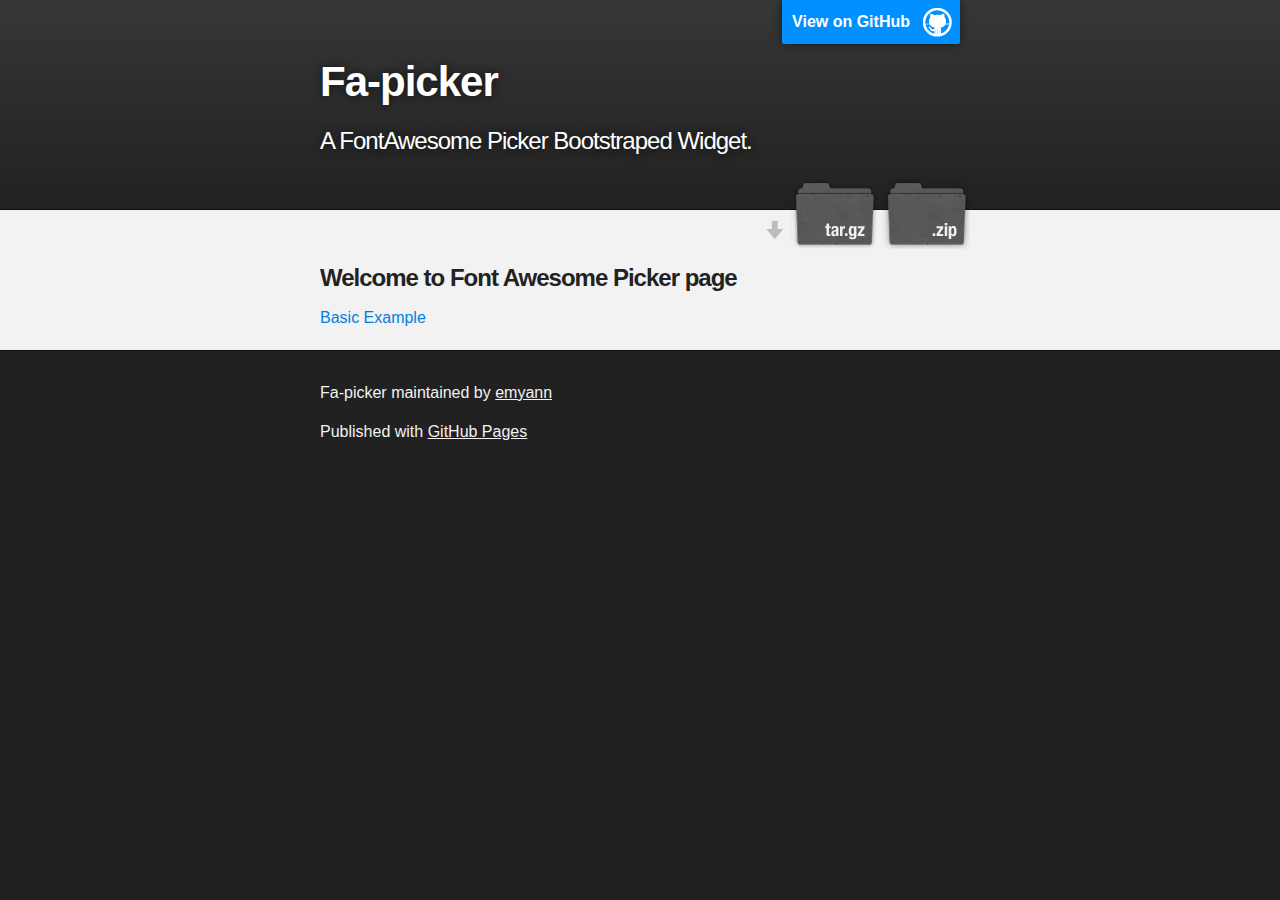
<file: index.html>
<!DOCTYPE html>
<html>

  <head>
    <meta charset='utf-8' />
    <meta http-equiv="X-UA-Compatible" content="chrome=1" />
    <meta name="description" content="Fa-picker : A FontAwesome Picker Bootstraped Widget." />

    <link rel="stylesheet" type="text/css" media="screen" href="stylesheets/stylesheet.css">

    <title>Fa-picker</title>
  </head>

  <body>

    <!-- HEADER -->
    <div id="header_wrap" class="outer">
        <header class="inner">
          <a id="forkme_banner" href="https://github.com/emyann/fa-picker">View on GitHub</a>

          <h1 id="project_title">Fa-picker</h1>
          <h2 id="project_tagline">A FontAwesome Picker Bootstraped Widget.</h2>

            <section id="downloads">
              <a class="zip_download_link" href="https://github.com/emyann/fa-picker/zipball/master">Download this project as a .zip file</a>
              <a class="tar_download_link" href="https://github.com/emyann/fa-picker/tarball/master">Download this project as a tar.gz file</a>
            </section>
        </header>
    </div>

    <!-- MAIN CONTENT -->
    <div id="main_content_wrap" class="outer">
      <section id="main_content" class="inner">
        <h3>
<a name="welcome-to-github-pages" class="anchor" href="#welcome-to-github-pages"><span class="octicon octicon-link"></span></a>Welcome to Font Awesome Picker page</h3>
<a href="demo1">Basic Example</a>
      </section>
    </div>

    <!-- FOOTER  -->
    <div id="footer_wrap" class="outer">
      <footer class="inner">
        <p class="copyright">Fa-picker maintained by <a href="https://github.com/emyann">emyann</a></p>
        <p>Published with <a href="http://pages.github.com">GitHub Pages</a></p>
      </footer>
    </div>

    

  </body>
</html>
</file>
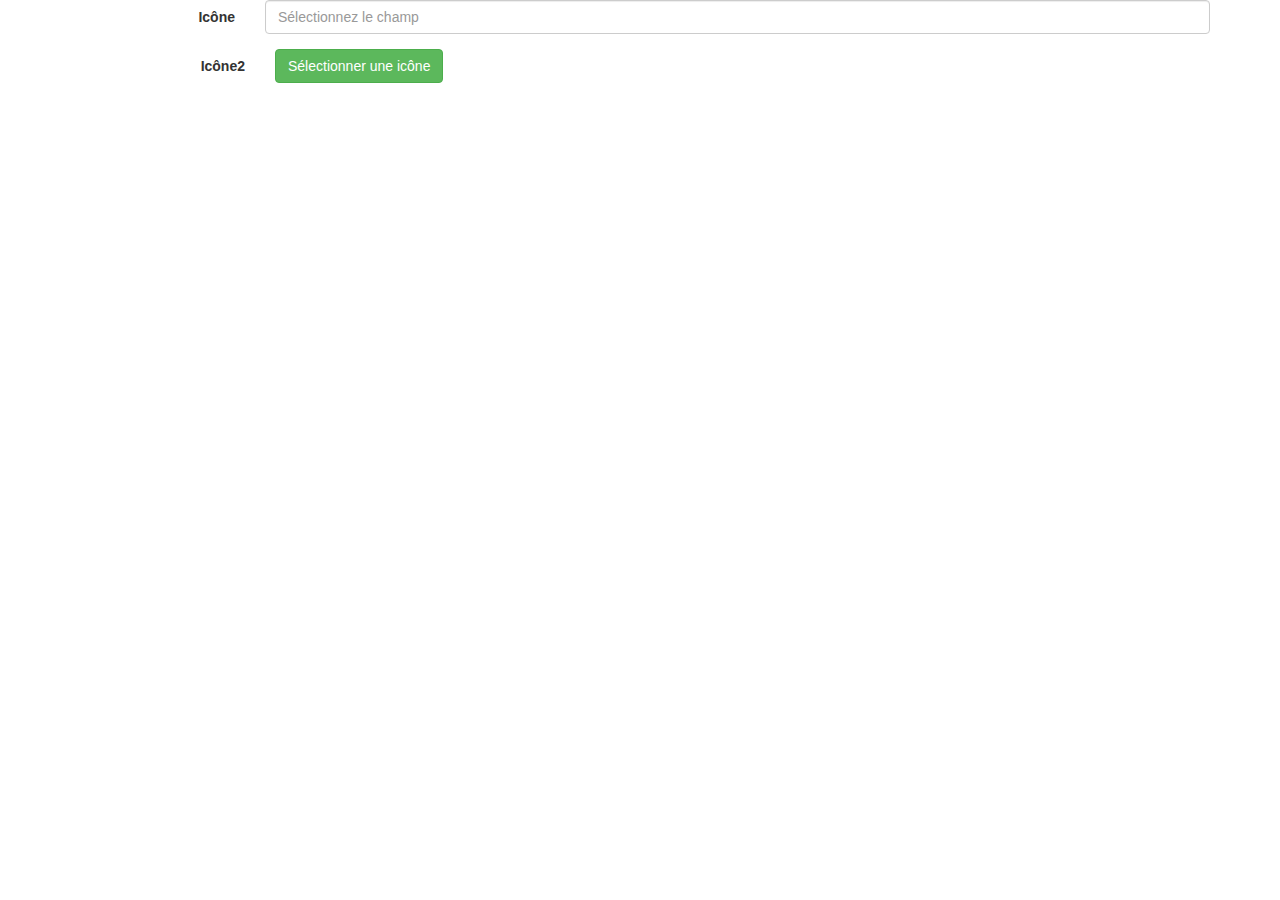
<file: demo/index.html>
<!DOCTYPE html>
<html>

<head>
    <title>Font Awesome Picker</title>
    <meta charset="utf-8">
    <link rel="stylesheet" href="//netdna.bootstrapcdn.com/bootstrap/3.1.1/css/bootstrap.min.css">
    <link href="//netdna.bootstrapcdn.com/font-awesome/4.0.3/css/font-awesome.css" rel="stylesheet">
    <link rel="stylesheet" href="../src/jquery.fa-picker.css">


</head>

<body>
    <div class="container">
        <div class="row">
            <div class="form-horizontal col-sm-12">
                <div class="form-group">
                    <label for="TileIcon" class="col-sm-2 control-label">Icône</label>
                    <div class="col-sm-10">
                        <input type="text" class="form-control" id="TileIcon" name="TileIcon" data-dnp-widget="fapicker" title="Nom de l'icône" placeholder="Sélectionnez le champ" value="">
                    </div>
                </div>
                    <label for="TileIcon2" class="col-sm-2 control-label">Icône2</label>
                    <div class="col-sm-4">
                       <button type="button" class="btn btn-success" id="TileIcon2">Sélectionner une icône</button>
                    </div>
                </div>
            </div>
            <div id="result" class="col-sm-12"></div>
        </div>
        <div class="row">

            <!-- Modal -->
            <div class="modal fade" id="faModal" tabindex="-1" role="dialog" aria-labelledby="myModalLabel" aria-hidden="true">
                <div class="modal-dialog">
                    <div class="modal-content">
                        <div class="modal-header clearfix">
                            <button type="button" class="close" data-dismiss="modal" aria-hidden="true">&times;</button>
                            <h4 class="modal-title col-sm-3" id="myModalLabel">
                              Trier par:
                            </h4>
                            <div class="btn-group fa-sorters-toolbar col-sm-8" data-toggle="buttons">
                                    <label class="btn btn-primary ">
                                        <input type="radio" data-dnp-action="sortBy" name="options" id="option1">Tous
                                    </label>
                                    <label class="btn btn-primary" data-dnp-action="sortBy" data-sort-value="name">
                                        <input type="radio" name="options" id="option2">Nom
                                    </label>
                                </div>
                        </div>
                        <div class="modal-body clearfix">
                            
                        </div>
                        <div class="modal-footer">
                            <button type="button" class="btn btn-default" data-dismiss="modal">Close</button>
                            <button type="button" class="btn btn-primary">Save changes</button>
                        </div>
                    </div>
                </div>
            </div>

        </div>


        <script src="http://ajax.googleapis.com/ajax/libs/jquery/2.0.0/jquery.min.js"></script>
        <script src="//netdna.bootstrapcdn.com/bootstrap/3.1.1/js/bootstrap.min.js"></script>
        <script src="../src/lib/isotope/isotope.pkgd.min.js"></script>
         <script src="../src/lodash.min.js"></script>
        <script src="../src/jquery.fa-picker.js"></script>
        <script>
        $(function() {
            $("#TileIcon,#TileIcon2").faPicker({
                iconsFile:"../src/jquery.fa-picker.json"
            });
        });
        </script>

</body>

</html>
</file>
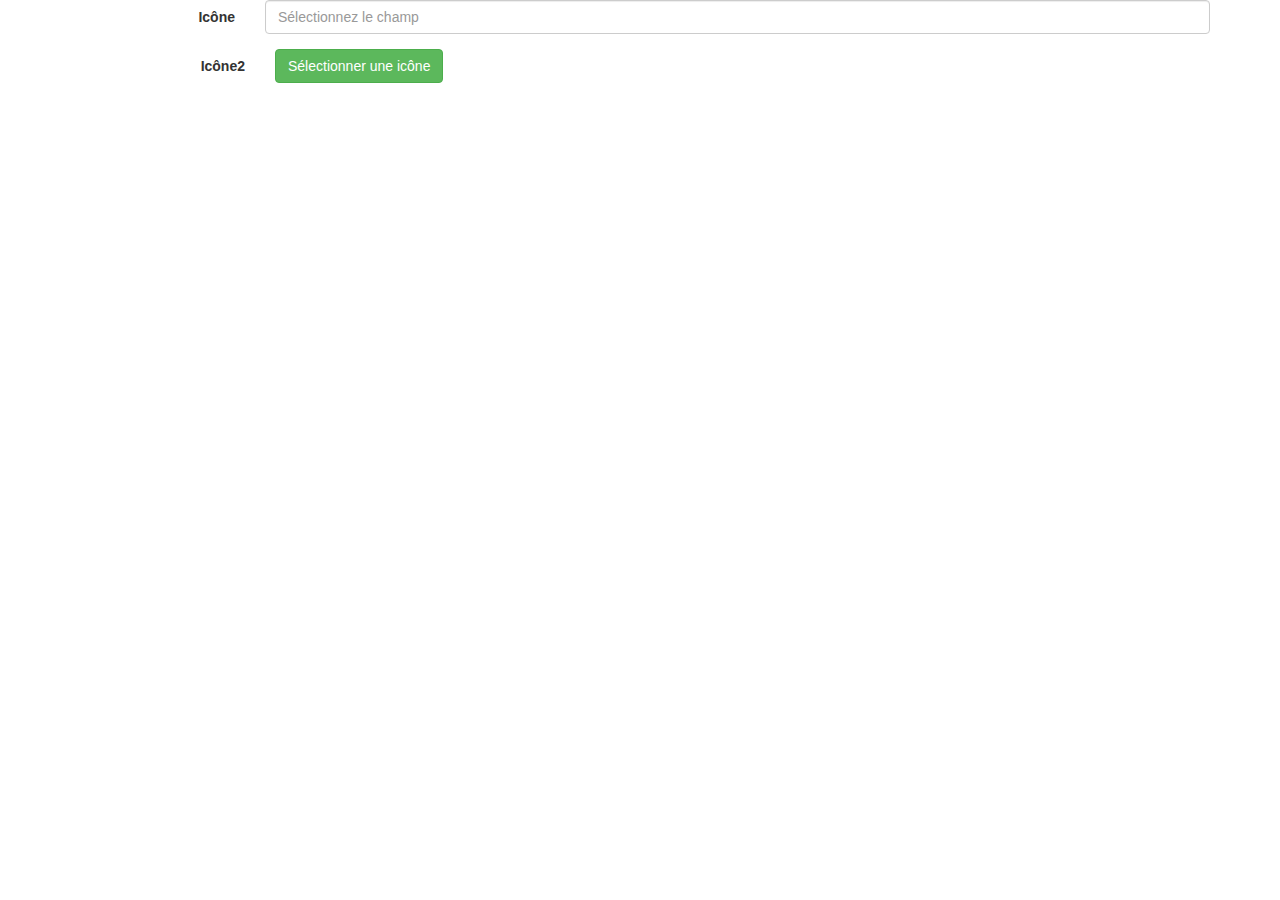
<file: demo1.html>
<!DOCTYPE html>
<html>

<head>
    <title>Font Awesome Picker</title>
    <meta charset="utf-8">
    <link rel="stylesheet" href="//netdna.bootstrapcdn.com/bootstrap/3.1.1/css/bootstrap.min.css">
    <link href="//netdna.bootstrapcdn.com/font-awesome/4.0.3/css/font-awesome.css" rel="stylesheet">
    <link rel="stylesheet" href="src/jquery.fa-picker.css">


</head>

<body>
    <div class="container">
        <div class="row">
            <div class="form-horizontal col-sm-12">
                <div class="form-group">
                    <label for="TileIcon" class="col-sm-2 control-label">Icône</label>
                    <div class="col-sm-10">
                        <input type="text" class="form-control" id="TileIcon" name="TileIcon" data-dnp-widget="fapicker" title="Nom de l'icône" placeholder="Sélectionnez le champ" value="">
                    </div>
                </div>
                    <label for="TileIcon2" class="col-sm-2 control-label">Icône2</label>
                    <div class="col-sm-4">
                       <button type="button" class="btn btn-success" id="TileIcon2">Sélectionner une icône</button>
                    </div>
                </div>
            </div>
            <div id="result" class="col-sm-12"></div>
        </div>
        <div class="row">

            <!-- Modal -->
            <div class="modal fade" id="faModal" tabindex="-1" role="dialog" aria-labelledby="myModalLabel" aria-hidden="true">
                <div class="modal-dialog">
                    <div class="modal-content">
                        <div class="modal-header clearfix">
                            <button type="button" class="close" data-dismiss="modal" aria-hidden="true">&times;</button>
                            <h4 class="modal-title col-sm-3" id="myModalLabel">
                              Trier par:
                            </h4>
                            <div class="btn-group fa-sorters-toolbar col-sm-8" data-toggle="buttons">
                                    <label class="btn btn-primary ">
                                        <input type="radio" data-dnp-action="sortBy" name="options" id="option1">Tous
                                    </label>
                                    <label class="btn btn-primary" data-dnp-action="sortBy" data-sort-value="name">
                                        <input type="radio" name="options" id="option2">Nom
                                    </label>
                                </div>
                        </div>
                        <div class="modal-body clearfix">
                            
                        </div>
                        <div class="modal-footer">
                            <button type="button" class="btn btn-default" data-dismiss="modal">Close</button>
                            <button type="button" class="btn btn-primary">Save changes</button>
                        </div>
                    </div>
                </div>
            </div>

        </div>


        <script src="http://ajax.googleapis.com/ajax/libs/jquery/2.0.0/jquery.min.js"></script>
        <script src="//netdna.bootstrapcdn.com/bootstrap/3.1.1/js/bootstrap.min.js"></script>
        <script src="src/lib/isotope/isotope.pkgd.min.js"></script>
        <script src="src/jquery.fa-picker.js"></script>
        <script>
        $(function() {
            $("#TileIcon,#TileIcon2").faPicker({
                iconsFile:"src/jquery.fa-picker.json"
            });
        });
        </script>

</body>

</html>
</file>
<file: stylesheets/stylesheet.css>
/*******************************************************************************
Slate Theme for GitHub Pages
by Jason Costello, @jsncostello
*******************************************************************************/

@import url(pygment_trac.css);

/*******************************************************************************
MeyerWeb Reset
*******************************************************************************/

html, body, div, span, applet, object, iframe,
h1, h2, h3, h4, h5, h6, p, blockquote, pre,
a, abbr, acronym, address, big, cite, code,
del, dfn, em, img, ins, kbd, q, s, samp,
small, strike, strong, sub, sup, tt, var,
b, u, i, center,
dl, dt, dd, ol, ul, li,
fieldset, form, label, legend,
table, caption, tbody, tfoot, thead, tr, th, td,
article, aside, canvas, details, embed,
figure, figcaption, footer, header, hgroup,
menu, nav, output, ruby, section, summary,
time, mark, audio, video {
  margin: 0;
  padding: 0;
  border: 0;
  font: inherit;
  vertical-align: baseline;
}

/* HTML5 display-role reset for older browsers */
article, aside, details, figcaption, figure,
footer, header, hgroup, menu, nav, section {
  display: block;
}

ol, ul {
  list-style: none;
}

table {
  border-collapse: collapse;
  border-spacing: 0;
}

/*******************************************************************************
Theme Styles
*******************************************************************************/

body {
  box-sizing: border-box;
  color:#373737;
  background: #212121;
  font-size: 16px;
  font-family: 'Myriad Pro', Calibri, Helvetica, Arial, sans-serif;
  line-height: 1.5;
  -webkit-font-smoothing: antialiased;
}

h1, h2, h3, h4, h5, h6 {
  margin: 10px 0;
  font-weight: 700;
  color:#222222;
  font-family: 'Lucida Grande', 'Calibri', Helvetica, Arial, sans-serif;
  letter-spacing: -1px;
}

h1 {
  font-size: 36px;
  font-weight: 700;
}

h2 {
  padding-bottom: 10px;
  font-size: 32px;
  background: url('../images/bg_hr.png') repeat-x bottom;
}

h3 {
  font-size: 24px;
}

h4 {
  font-size: 21px;
}

h5 {
  font-size: 18px;
}

h6 {
  font-size: 16px;
}

p {
  margin: 10px 0 15px 0;
}

footer p {
  color: #f2f2f2;
}

a {
  text-decoration: none;
  color: #007edf;
  text-shadow: none;

  transition: color 0.5s ease;
  transition: text-shadow 0.5s ease;
  -webkit-transition: color 0.5s ease;
  -webkit-transition: text-shadow 0.5s ease;
  -moz-transition: color 0.5s ease;
  -moz-transition: text-shadow 0.5s ease;
  -o-transition: color 0.5s ease;
  -o-transition: text-shadow 0.5s ease;
  -ms-transition: color 0.5s ease;
  -ms-transition: text-shadow 0.5s ease;
}

a:hover, a:focus {text-decoration: underline;}

footer a {
  color: #F2F2F2;
  text-decoration: underline;
}

em {
  font-style: italic;
}

strong {
  font-weight: bold;
}

img {
  position: relative;
  margin: 0 auto;
  max-width: 739px;
  padding: 5px;
  margin: 10px 0 10px 0;
  border: 1px solid #ebebeb;

  box-shadow: 0 0 5px #ebebeb;
  -webkit-box-shadow: 0 0 5px #ebebeb;
  -moz-box-shadow: 0 0 5px #ebebeb;
  -o-box-shadow: 0 0 5px #ebebeb;
  -ms-box-shadow: 0 0 5px #ebebeb;
}

p img {
  display: inline;
  margin: 0;
  padding: 0;
  vertical-align: middle;
  text-align: center;
  border: none;
}

pre, code {
  width: 100%;
  color: #222;
  background-color: #fff;

  font-family: Monaco, "Bitstream Vera Sans Mono", "Lucida Console", Terminal, monospace;
  font-size: 14px;

  border-radius: 2px;
  -moz-border-radius: 2px;
  -webkit-border-radius: 2px;
}

pre {
  width: 100%;
  padding: 10px;
  box-shadow: 0 0 10px rgba(0,0,0,.1);
  overflow: auto;
}

code {
  padding: 3px;
  margin: 0 3px;
  box-shadow: 0 0 10px rgba(0,0,0,.1);
}

pre code {
  display: block;
  box-shadow: none;
}

blockquote {
  color: #666;
  margin-bottom: 20px;
  padding: 0 0 0 20px;
  border-left: 3px solid #bbb;
}


ul, ol, dl {
  margin-bottom: 15px
}

ul {
  list-style: inside;
  padding-left: 20px;
}

ol {
  list-style: decimal inside;
  padding-left: 20px;
}

dl dt {
  font-weight: bold;
}

dl dd {
  padding-left: 20px;
  font-style: italic;
}

dl p {
  padding-left: 20px;
  font-style: italic;
}

hr {
  height: 1px;
  margin-bottom: 5px;
  border: none;
  background: url('../images/bg_hr.png') repeat-x center;
}

table {
  border: 1px solid #373737;
  margin-bottom: 20px;
  text-align: left;
 }

th {
  font-family: 'Lucida Grande', 'Helvetica Neue', Helvetica, Arial, sans-serif;
  padding: 10px;
  background: #373737;
  color: #fff;
 }

td {
  padding: 10px;
  border: 1px solid #373737;
 }

form {
  background: #f2f2f2;
  padding: 20px;
}

/*******************************************************************************
Full-Width Styles
*******************************************************************************/

.outer {
  width: 100%;
}

.inner {
  position: relative;
  max-width: 640px;
  padding: 20px 10px;
  margin: 0 auto;
}

#forkme_banner {
  display: block;
  position: absolute;
  top:0;
  right: 10px;
  z-index: 10;
  padding: 10px 50px 10px 10px;
  color: #fff;
  background: url('../images/blacktocat.png') #0090ff no-repeat 95% 50%;
  font-weight: 700;
  box-shadow: 0 0 10px rgba(0,0,0,.5);
  border-bottom-left-radius: 2px;
  border-bottom-right-radius: 2px;
}

#header_wrap {
  background: #212121;
  background: -moz-linear-gradient(top, #373737, #212121);
  background: -webkit-linear-gradient(top, #373737, #212121);
  background: -ms-linear-gradient(top, #373737, #212121);
  background: -o-linear-gradient(top, #373737, #212121);
  background: linear-gradient(top, #373737, #212121);
}

#header_wrap .inner {
  padding: 50px 10px 30px 10px;
}

#project_title {
  margin: 0;
  color: #fff;
  font-size: 42px;
  font-weight: 700;
  text-shadow: #111 0px 0px 10px;
}

#project_tagline {
  color: #fff;
  font-size: 24px;
  font-weight: 300;
  background: none;
  text-shadow: #111 0px 0px 10px;
}

#downloads {
  position: absolute;
  width: 210px;
  z-index: 10;
  bottom: -40px;
  right: 0;
  height: 70px;
  background: url('../images/icon_download.png') no-repeat 0% 90%;
}

.zip_download_link {
  display: block;
  float: right;
  width: 90px;
  height:70px;
  text-indent: -5000px;
  overflow: hidden;
  background: url(../images/sprite_download.png) no-repeat bottom left;
}

.tar_download_link {
  display: block;
  float: right;
  width: 90px;
  height:70px;
  text-indent: -5000px;
  overflow: hidden;
  background: url(../images/sprite_download.png) no-repeat bottom right;
  margin-left: 10px;
}

.zip_download_link:hover {
  background: url(../images/sprite_download.png) no-repeat top left;
}

.tar_download_link:hover {
  background: url(../images/sprite_download.png) no-repeat top right;
}

#main_content_wrap {
  background: #f2f2f2;
  border-top: 1px solid #111;
  border-bottom: 1px solid #111;
}

#main_content {
  padding-top: 40px;
}

#footer_wrap {
  background: #212121;
}



/*******************************************************************************
Small Device Styles
*******************************************************************************/

@media screen and (max-width: 480px) {
  body {
    font-size:14px;
  }

  #downloads {
    display: none;
  }

  .inner {
    min-width: 320px;
    max-width: 480px;
  }

  #project_title {
  font-size: 32px;
  }

  h1 {
    font-size: 28px;
  }

  h2 {
    font-size: 24px;
  }

  h3 {
    font-size: 21px;
  }

  h4 {
    font-size: 18px;
  }

  h5 {
    font-size: 14px;
  }

  h6 {
    font-size: 12px;
  }

  code, pre {
    min-width: 320px;
    max-width: 480px;
    font-size: 11px;
  }

}
</file>
